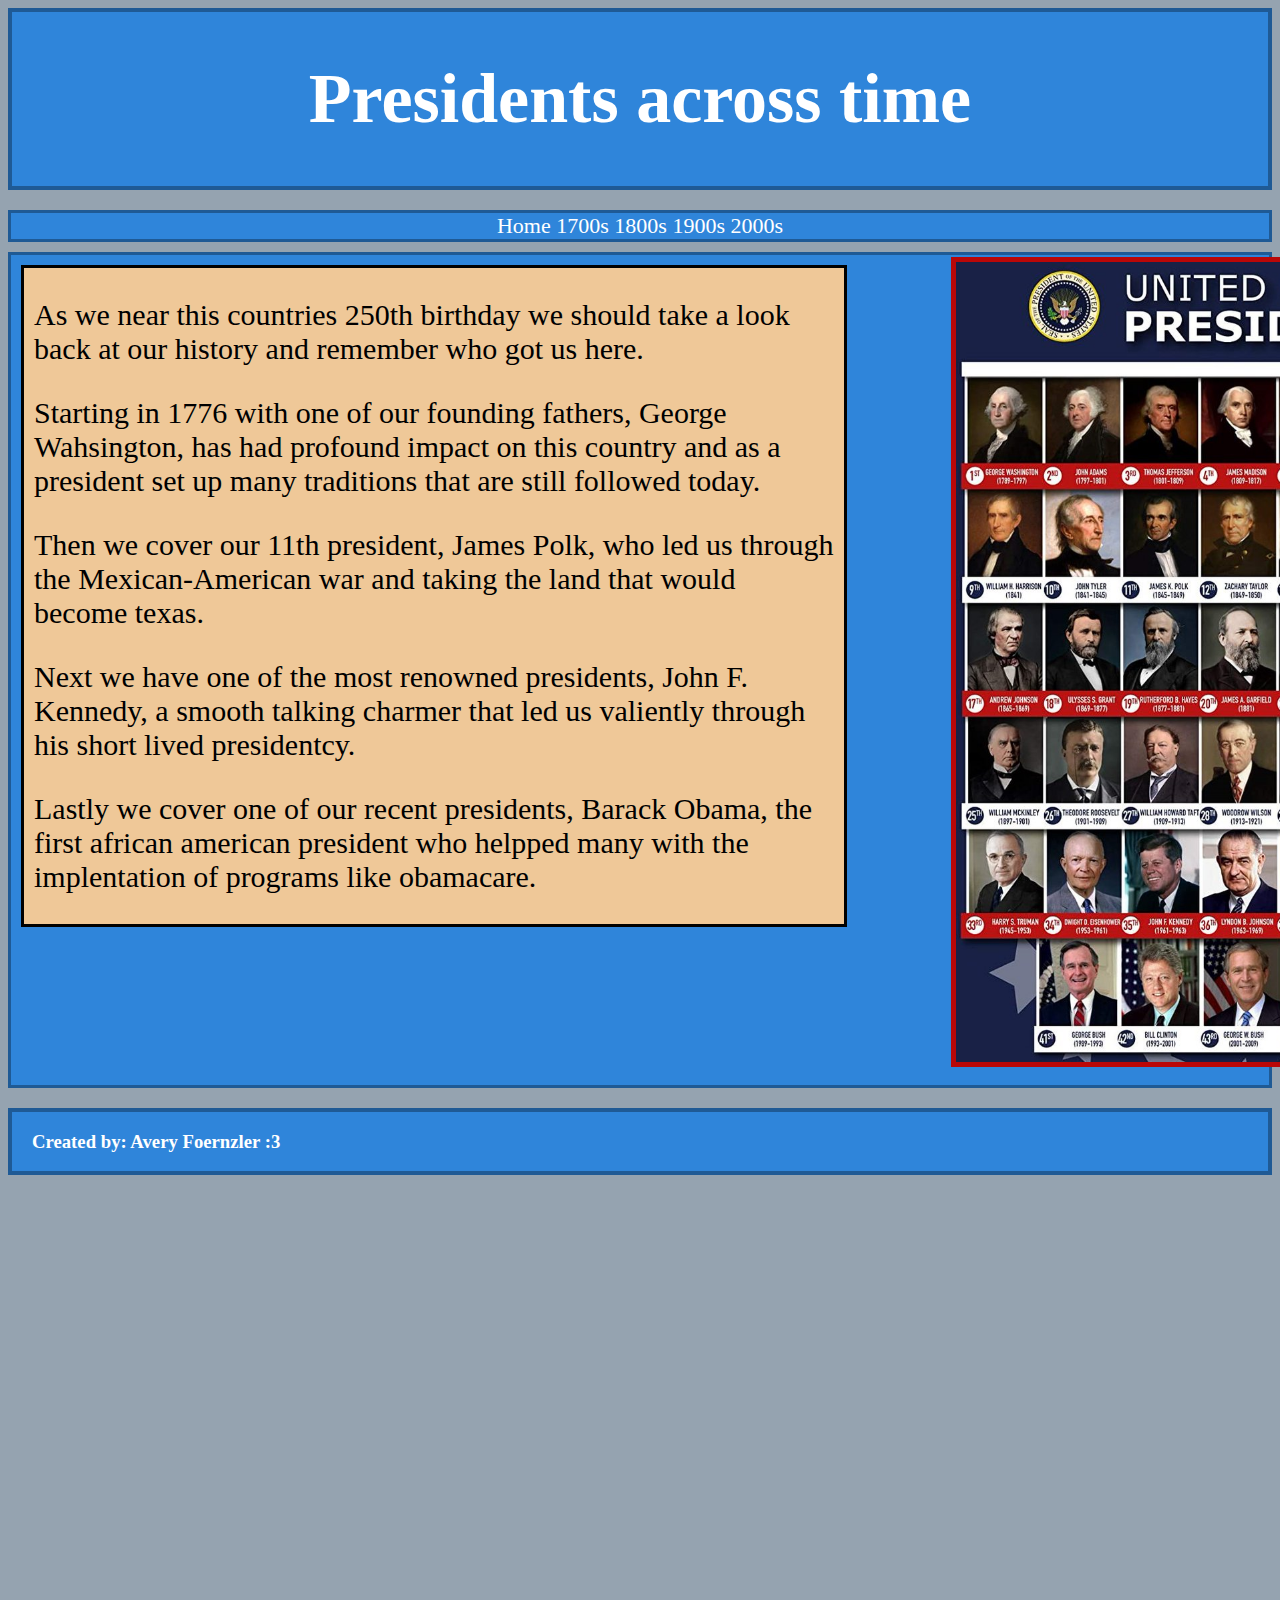
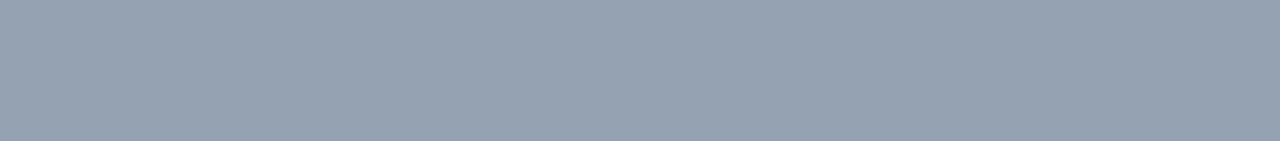
<file: index.html>
<!DOCTYPE html>
<html lang="en">
<head>
    <meta charset="UTF-8">
    <meta name="viewport" content="width=device-width, initial-scale=1.0">
    <title>Presidents across time</title>
    <link rel="stylesheet" href="style.css">
</head>
<body>
    <header>
        <h1>Presidents across time</h1>
    </header>
    <nav>
        <a href="index.html">Home</a>
        <a href="george.html">1700s</a>
        <a href="polk.html">1800s</a>
        <a href="jfk.html">1900s</a>
        <a href="obama.html">2000s</a>
    </nav>
    <div class="container" style="height: 810px;">
        <article>
            <p class="pArt1">As we near this countries 250th birthday we should take a look back at our history and remember who got us here.</p>
            <p class="pArt1">Starting in 1776 with one of our founding fathers, George Wahsington, has had profound impact on this country and as a president set up many traditions that are still followed today.</p>
            <p class="pArt1">Then we cover our 11th president, James Polk, who led us through the Mexican-American war and taking the land that would become texas.</p>
            <p class="pArt1">Next we have one of the most renowned presidents, John F. Kennedy, a smooth talking charmer that led us valiently through his short lived presidentcy.</p>
            <p class="pArt1">Lastly we cover one of our recent presidents, Barack Obama, the first african american president who helpped many with the implentation of programs like obamacare.</p>
        </article>
        <aside>
            <img src="presidents.jpg" alt="Image of all presidents" class="imgAlign" style="left: 930px; bottom: 670px; height: 800px; width: 646px;">
        </aside>
    </div>
    <footer>
        <h3 style="margin-left: 20px;">Created by: Avery Foernzler :3</h3>
    </footer>
</body>
</html>
</file>
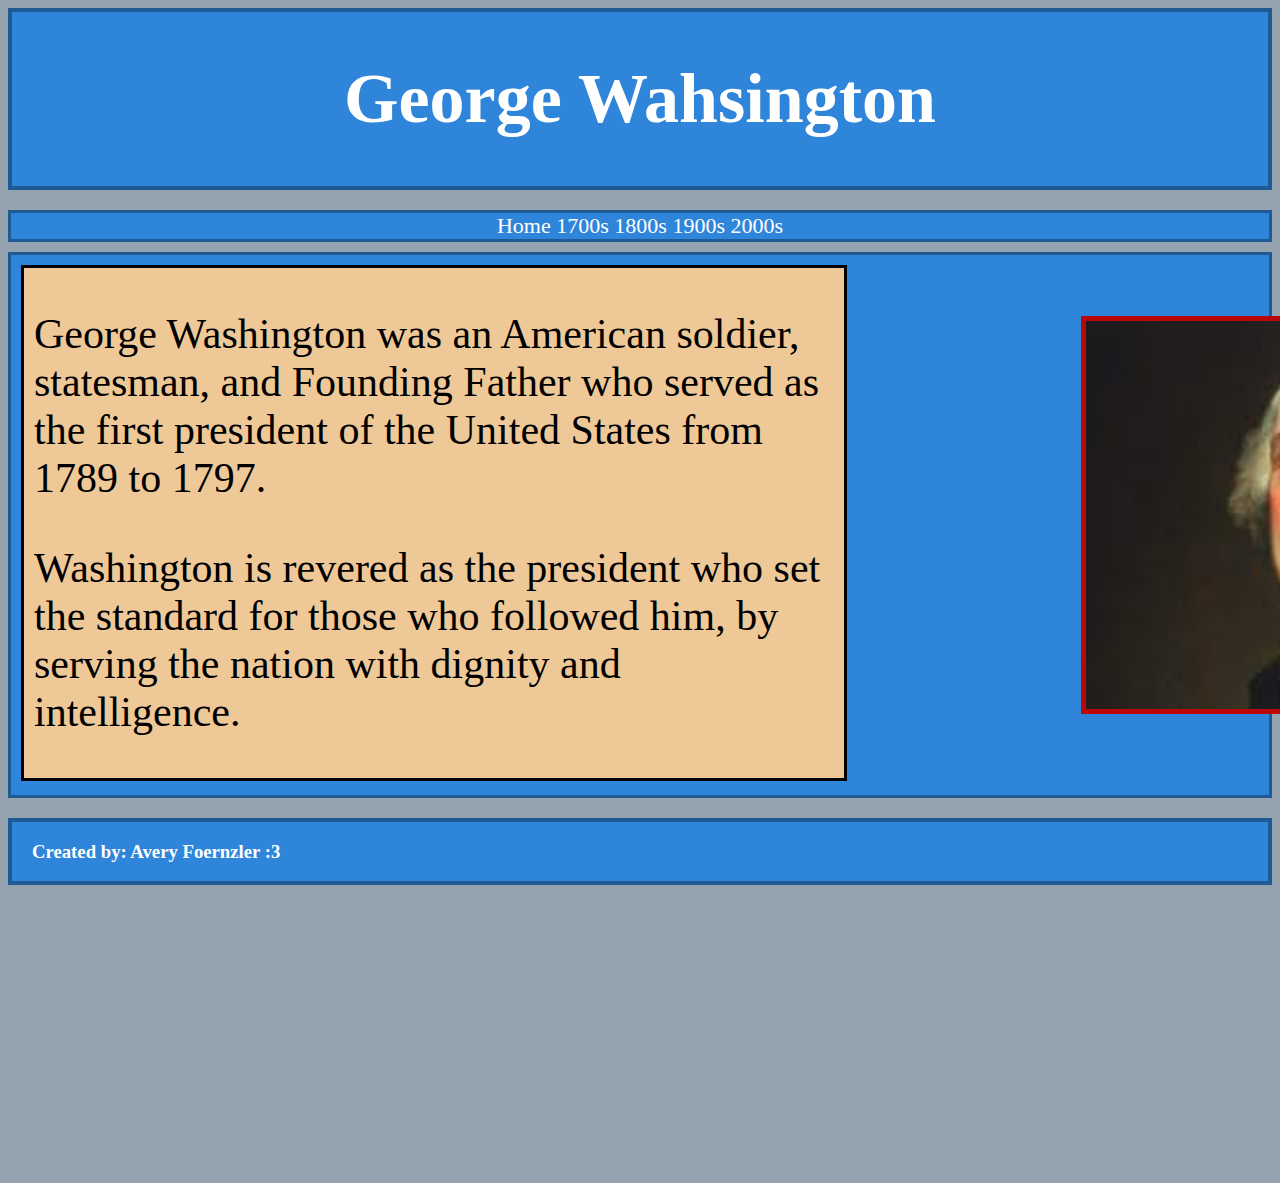
<file: george.html>
<!DOCTYPE html>
<html lang="en">
<head>
    <meta charset="UTF-8">
    <meta name="viewport" content="width=device-width, initial-scale=1.0">
    <title>George Wahsington</title>
    <link rel="stylesheet" href="style.css">
</head>
<body>
    <header>
        <h1>George Wahsington</h1>
    </header>
    <nav>
        <a href="index.html" style="text-align: left;">Home</a>
        <a href="george.html">1700s</a>
        <a href="polk.html">1800s</a>
        <a href="jfk.html">1900s</a>
        <a href="obama.html">2000s</a>
    </nav>
    <div class="container" style="height: 520px;">
        <article>
            <p class="pArt">George Washington was an American soldier, statesman, and Founding Father who served as the first president of the United States from 1789 to 1797.</p>
            <p class="pArt">Washington is revered as the president who set the standard for those who followed him, by serving the nation with dignity and intelligence.</p>
        </article>
        <aside>
            <img src="george.jpg" alt="Image of George Wahsington" class="imgAlign" style="left: 1060px; bottom: 465px; width: 518px; height: 388px;">
        </aside>
    </div>
    <footer>
        <h3 style="margin-left: 20px;">Created by: Avery Foernzler :3</h3>
    </footer>
</body>
</html>
</file>
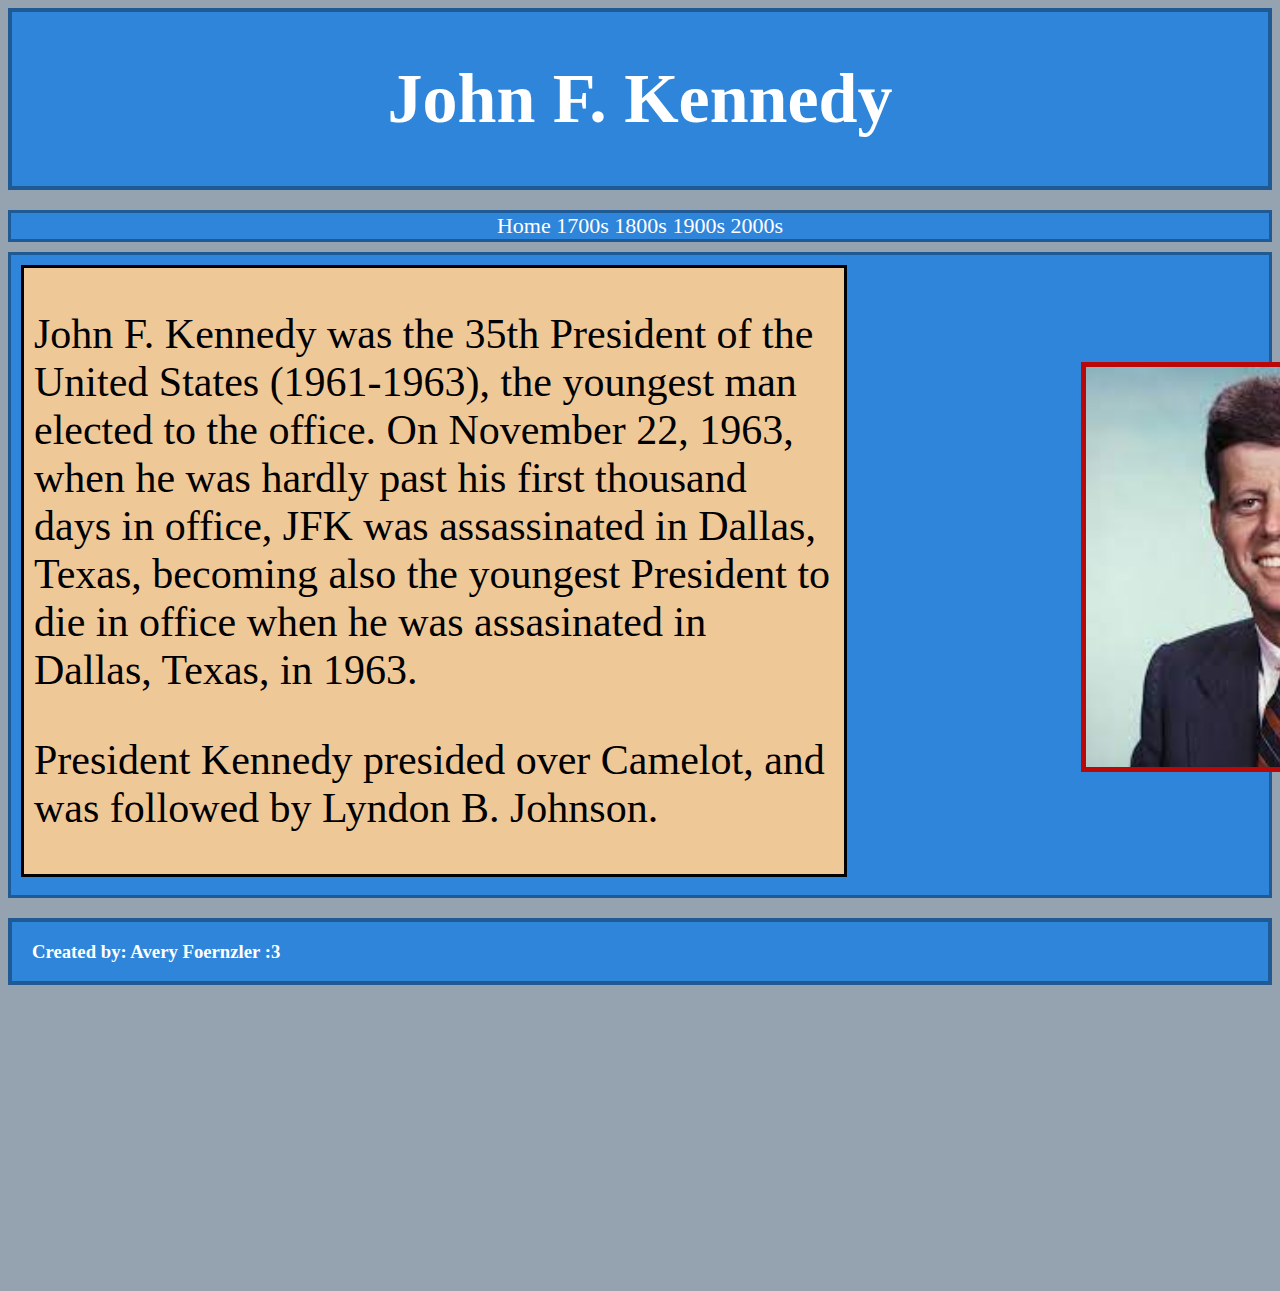
<file: jfk.html>
<!DOCTYPE html>
<html lang="en">
<head>
    <meta charset="UTF-8">
    <meta name="viewport" content="width=device-width, initial-scale=1.0">
    <title>John F. Kennedy</title>
    <link rel="stylesheet" href="style.css">
</head>
<body>
    <header>
        <h1>John F. Kennedy</h1>
    </header>
    <nav>
        <a href="index.html" style="text-align: left;">Home</a>
        <a href="george.html">1700s</a>
        <a href="polk.html">1800s</a>
        <a href="jfk.html">1900s</a>
        <a href="obama.html">2000s</a>
    </nav>
    <div class="container" style="height: 620px;">
        <article>
            <p class="pArt">John F. Kennedy was the 35th President of the United States (1961-1963), the youngest man elected to the office. On November 22, 1963, when he was hardly past his first thousand days in office, JFK was assassinated in Dallas, Texas, becoming also the youngest President to die in office when he was assasinated in Dallas, Texas, in 1963.</p>
            <p class="pArt">President Kennedy presided over Camelot, and was followed by Lyndon B. Johnson.</p>
        </article>
        <aside>
            <img src="jfk.jpg" alt="Image of John F. Kennedy" class="imgAlign" style="left: 1060px; bottom: 515px; width: 400px; height: 400px;">
        </aside>
    </div>
    <footer>
        <h3 style="margin-left: 20px;">Created by: Avery Foernzler :3</h3>
    </footer>
</body>
</html>
</file>
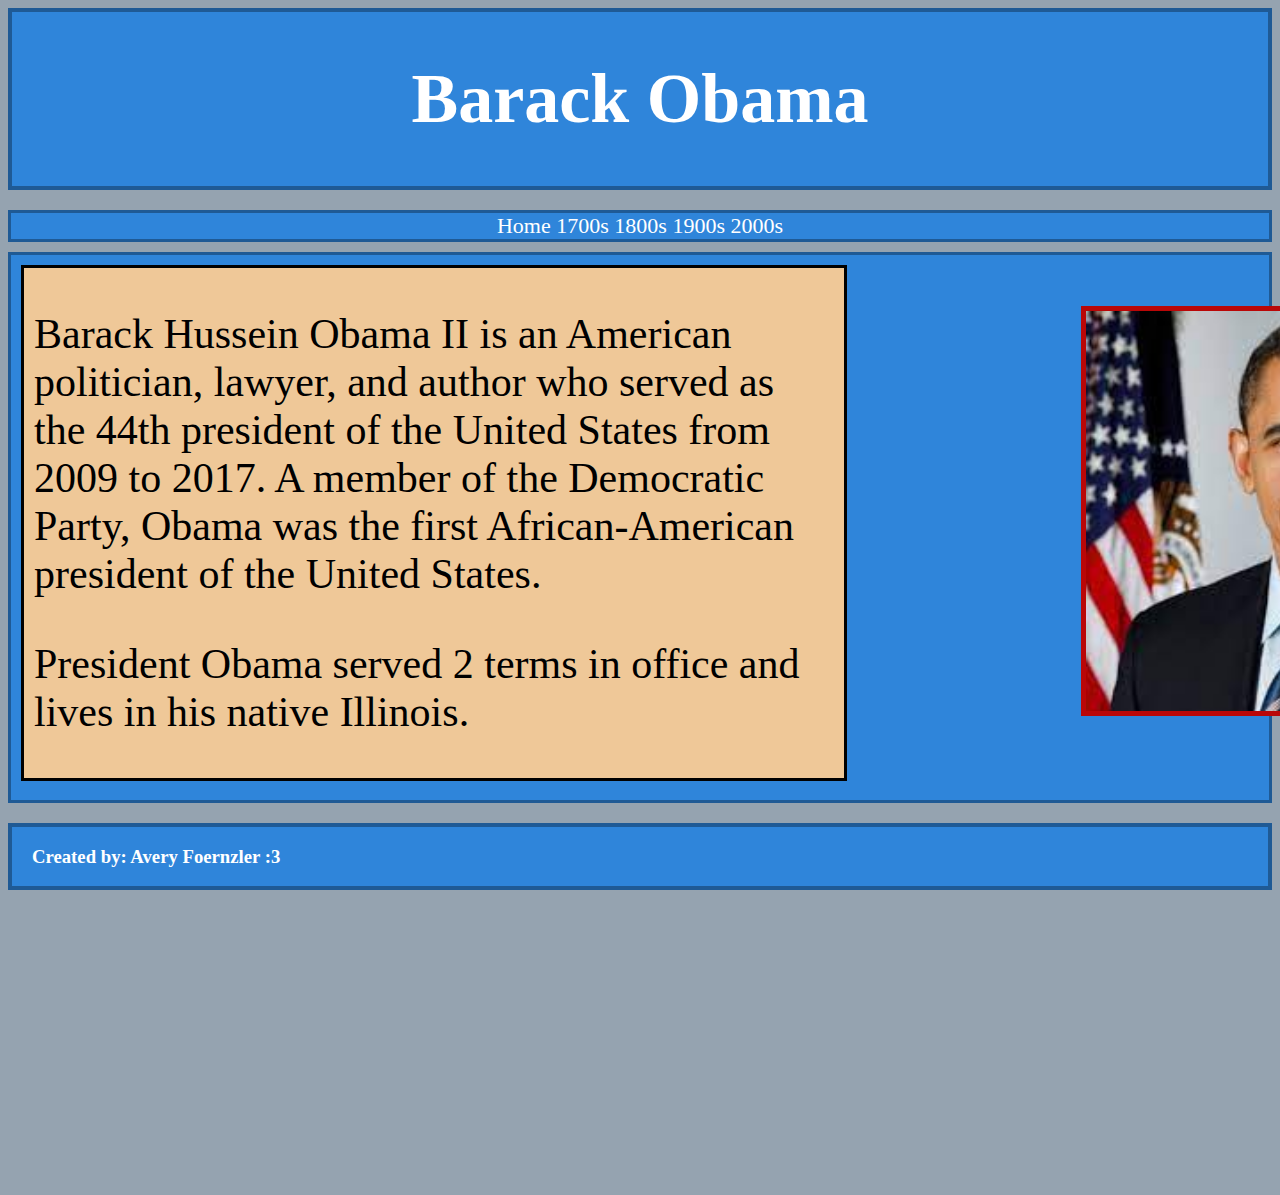
<file: obama.html>
<!DOCTYPE html>
<html lang="en">
<head>
    <meta charset="UTF-8">
    <meta name="viewport" content="width=device-width, initial-scale=1.0">
    <title>Barack Obama</title>
    <link rel="stylesheet" href="style.css">
</head>
<body>
    <header>
        <h1>Barack Obama</h1>
    </header>
    <nav>
        <a href="index.html" style="text-align: left;">Home</a>
        <a href="george.html">1700s</a>
        <a href="polk.html">1800s</a>
        <a href="jfk.html">1900s</a>
        <a href="obama.html">2000s</a>
    </nav>
    <div class="container" style="height: 525px;">
        <article>
            <p class="pArt">Barack Hussein Obama II is an American politician, lawyer, and author who served as the 44th president of the United States from 2009 to 2017. A member of the Democratic Party, Obama was the first African-American president of the United States.</p>
            <p class="pArt">President Obama served 2 terms in office and lives in his native Illinois.</p>
        </article>
        <aside>
            <img src="obama.jpg" alt="Image of Barack Obama" class="imgAlign" style="left: 1060px; bottom: 475px; width: 400px; height: 400px;">
        </aside>
    </div>
    <footer>
        <h3 style="margin-left: 20px;">Created by: Avery Foernzler :3</h3>
    </footer>
</body>
</html>
</file>
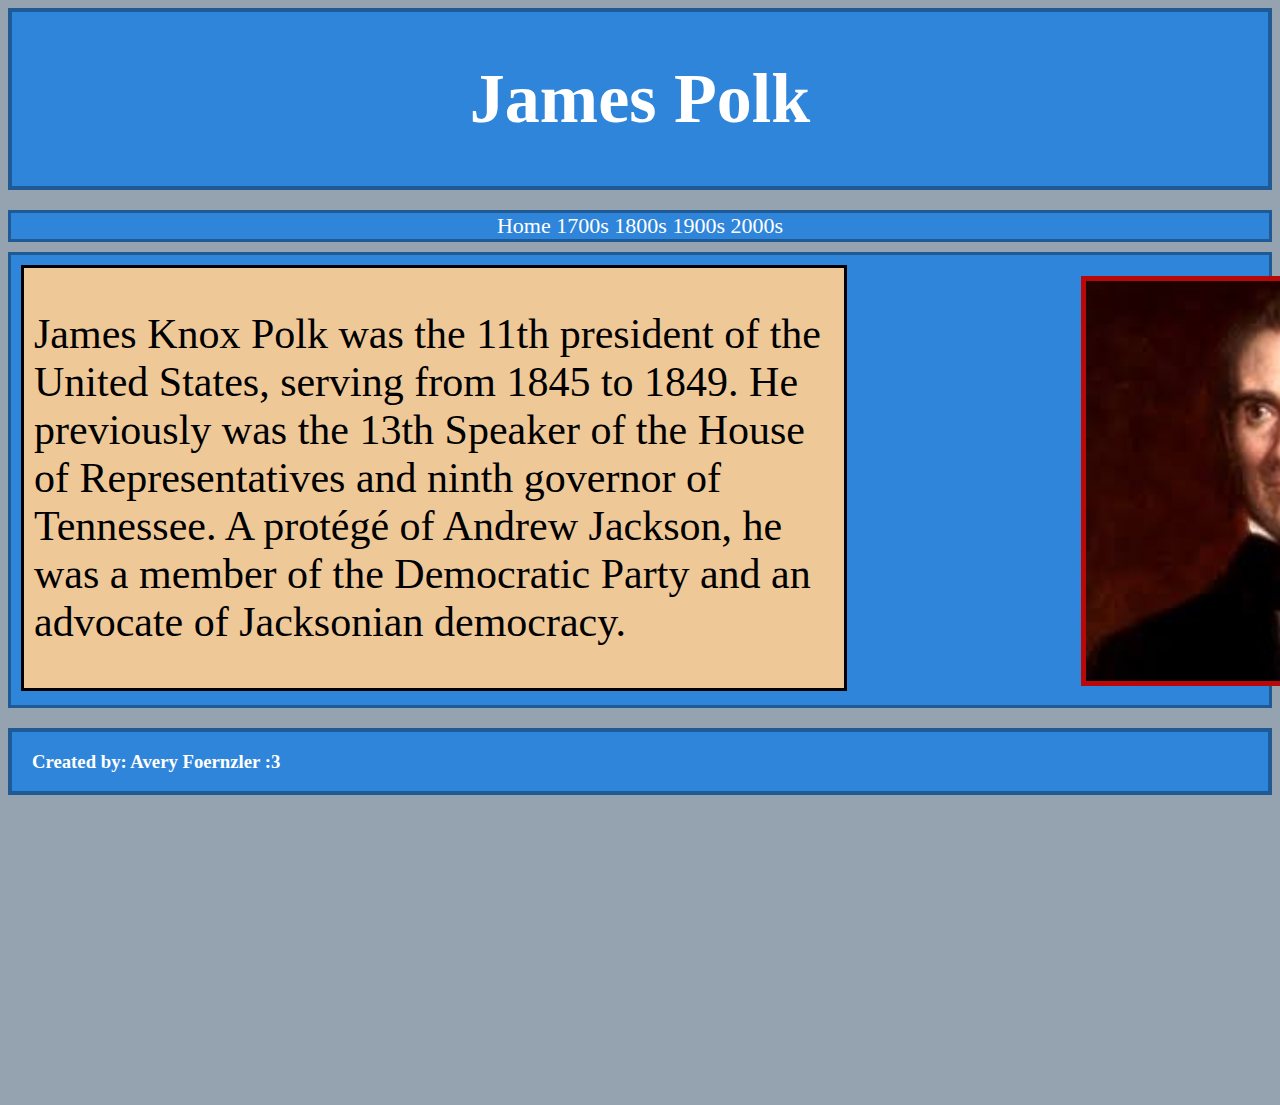
<file: polk.html>
<!DOCTYPE html>
<html lang="en">
<head>
    <meta charset="UTF-8">
    <meta name="viewport" content="width=device-width, initial-scale=1.0">
    <title>James Polk</title>
    <link rel="stylesheet" href="style.css">
</head>
<body>
    <header>
        <h1>James Polk</h1>
    </header>
    <nav>
        <a href="index.html" style="text-align: left;">Home</a>
        <a href="george.html">1700s</a>
        <a href="polk.html">1800s</a>
        <a href="jfk.html">1900s</a>
        <a href="obama.html">2000s</a>
    </nav>
    <div class="container" style="height: 430px;">
        <article>
            <p class="pArt"> 	James Knox Polk was the 11th president of the United States, serving from 1845 to 1849. He previously was the 13th Speaker of the House of Representatives and ninth governor of Tennessee. A protégé of Andrew Jackson, he was a member of the Democratic Party and an advocate of Jacksonian democracy.</p>
        </article>
        <aside>
            <img src="polk.jpg" alt="Image of James Polk" class="imgAlign" style="left: 1060px; bottom: 415px; width: 400px; height: 400px;">
        </aside>
    </div>
    <footer>
        <h3 style="margin-left: 20px;">Created by: Avery Foernzler :3</h3>
    </footer>
</body>
</html>
</file>
<file: style.css>
body {
    background-color: #95a3b0;
}

header {
    text-align: center;
    background-color: #2f85da;
    color: white;
    border: 4px solid #1f5a95;
    font-size: 35px;
    padding: -10px -10px -10px -10px;
}

nav {
    margin-top: 20px;
    margin-bottom: 10px;
    border: 3px solid #1f5a95;
    text-align: center;
    background-color: #2f85da;
    font-size: 22px;
}

a {
    text-decoration: none;
    color: white;
    text-align: center;
}

.container {
    background-color: #2f85da;
    border: 3px solid #1f5a95;
    padding: 10px 10px 10px 10px;
}

article {
    background-color: rgb(239, 200, 152);
    border: 3px solid black;
    width: 800px;
    font-size: 42px;
    padding-left: 10px;
    padding-right: 10px;
}

.pArt {
    font-size: 42px;
}

.pArt1 {
    font-size: 30px;
}

.imgAlign {
    position: relative;
    border: 5px solid rgb(186, 7, 7);
}

footer {
    background-color: #2f85da;
    color: white;
    border: 4px solid #1f5a95;
    margin-top: 20px;
}
</file>
